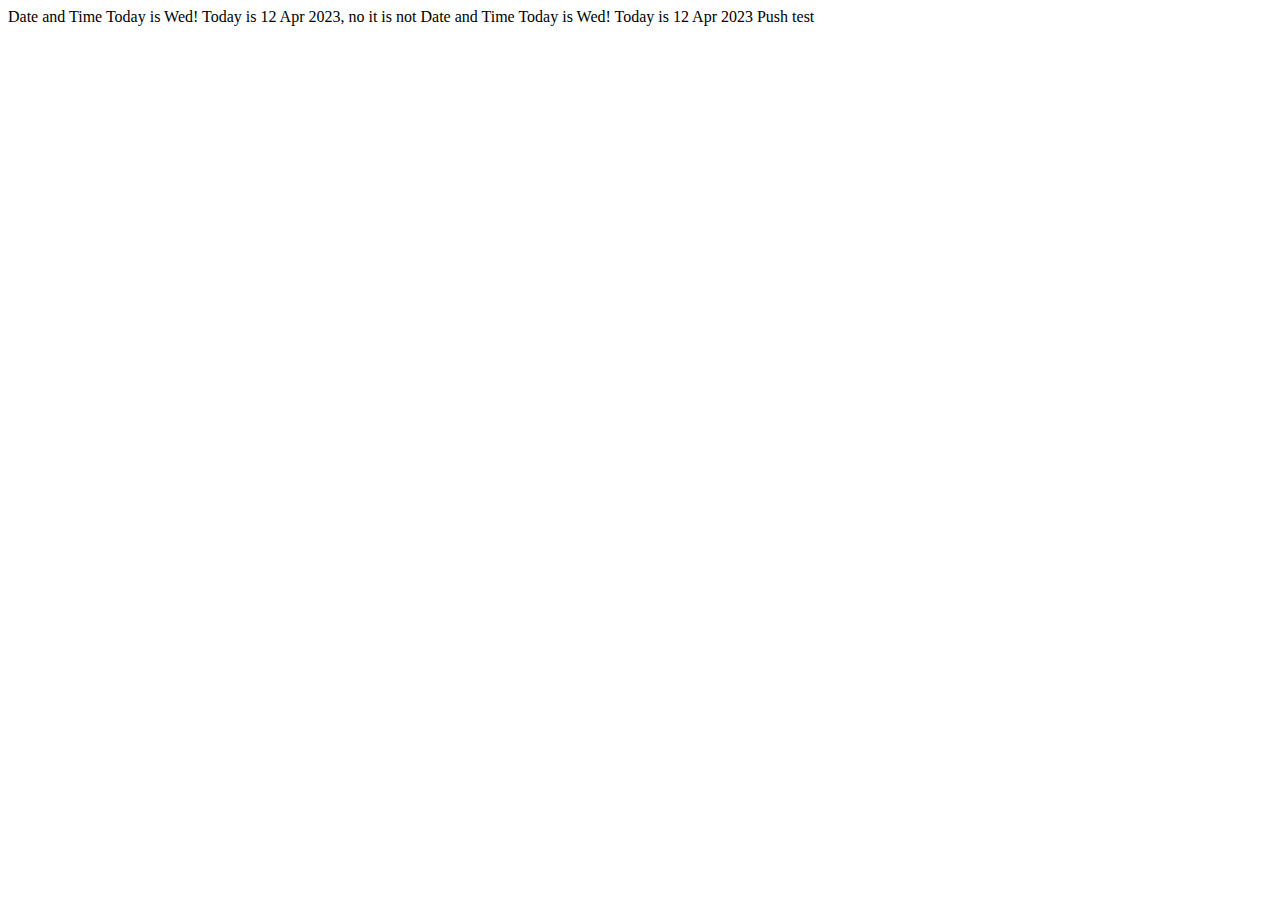
<file: index.html>
<!DOCTYPE html>
<html lang="en">
  <head>
    <meta charset="UTF-8" />
    <meta http-equiv="X-UA-Compatible" content="IE=edge" />
    <meta name="viewport" content="width=device-width, initial-scale=1.0" />

<head>
    <meta charset="UTF-8">
    <meta http-equiv="X-UA-Compatible" content="IE=edge">
    <meta name="viewport1111" content="width=device-width, initial-scale=1.0">
    <title>Welcome to my website_try</title>
  </head>
  <body>
</head>

<body>
    <div class="content">
      <span>Date and Time</span>
      <span>Today is Wed!</span>
      <span>Today is 12 Apr 2023, no it is not</span>
        <span>Date and Time</span>
        <span>Today is Wed!</span>
        <span>Today is 12 Apr 2023</span>
        <span>Push test</span>
    </div>
  </body>
</html>
</file>
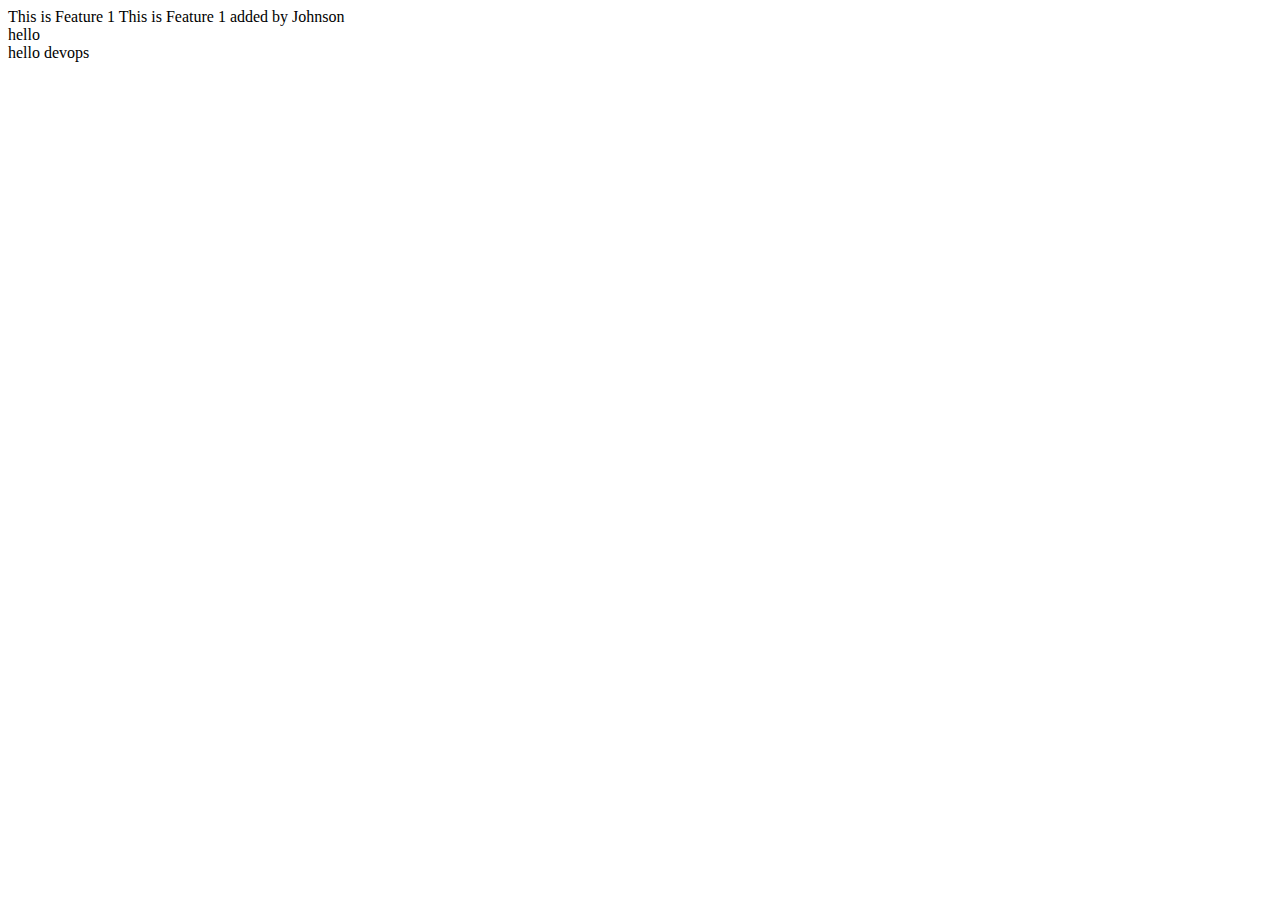
<file: feat1.html>
<!DOCTYPE html>
<html lang="en">
  <head>
    <meta charset="UTF-8" />
    <meta http-equiv="X-UA-Compatible" content="IE=edge" />
    <meta name="viewport" content="width=device-width, initial-scale=1.0" />
    <title>Feature 1 Webpage</title>
  </head>
  <body>
    <span>This is Feature 1</span>
    <span>This is Feature 1 added by Johnson</span>
    <div>hello</div>

    <span>hello devops</span>
  </body>
</html>
</file>
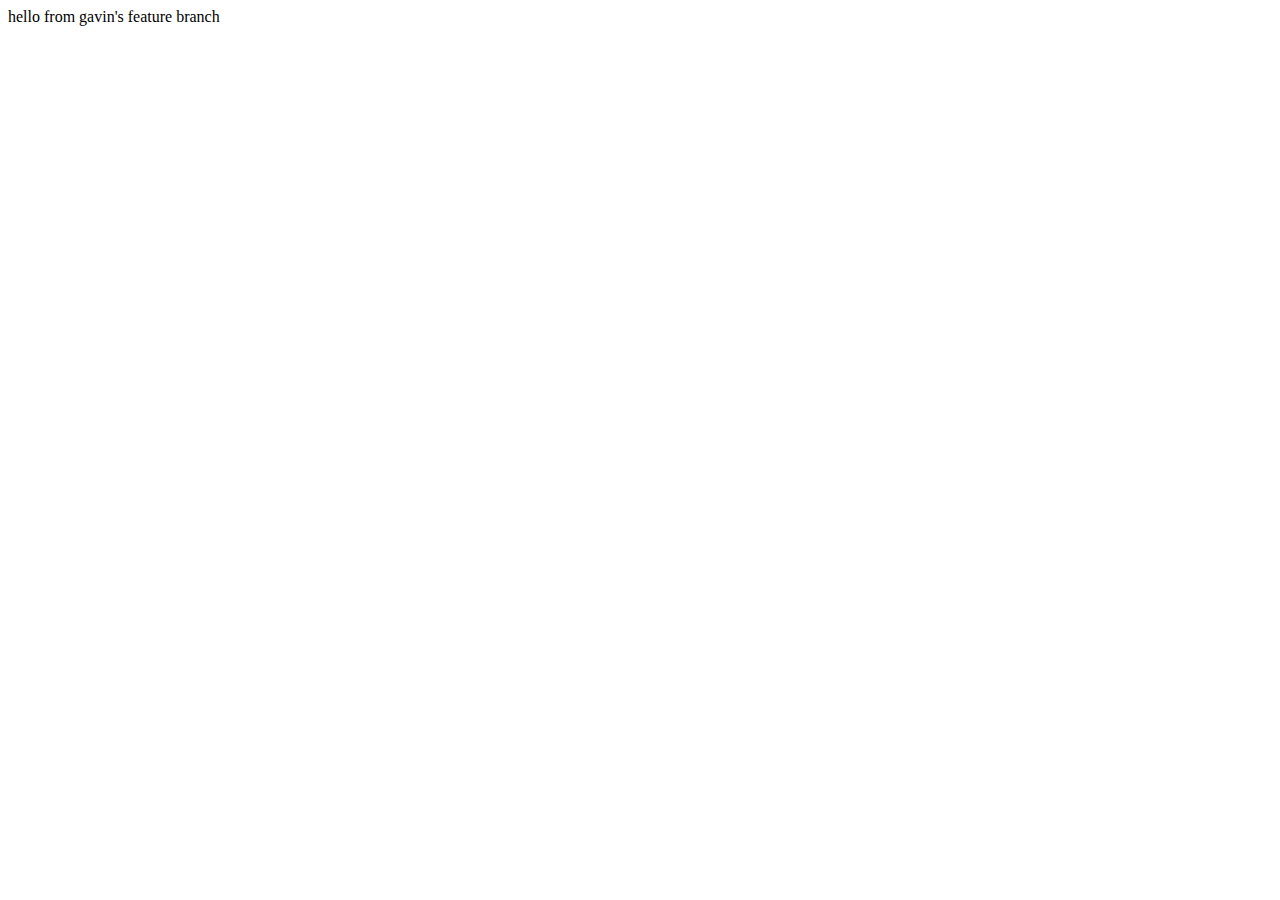
<file: gavin-feat.html>
<!DOCTYPE html>
<html lang="en">
<head>
    <meta charset="UTF-8">
    <meta http-equiv="X-UA-Compatible" content="IE=edge">
    <meta name="viewport" content="width=device-width, initial-scale=1.0">
    <title>Document</title>
</head>
<body>
    <div>hello from gavin's feature branch</div>
</body>
</html>
</file>
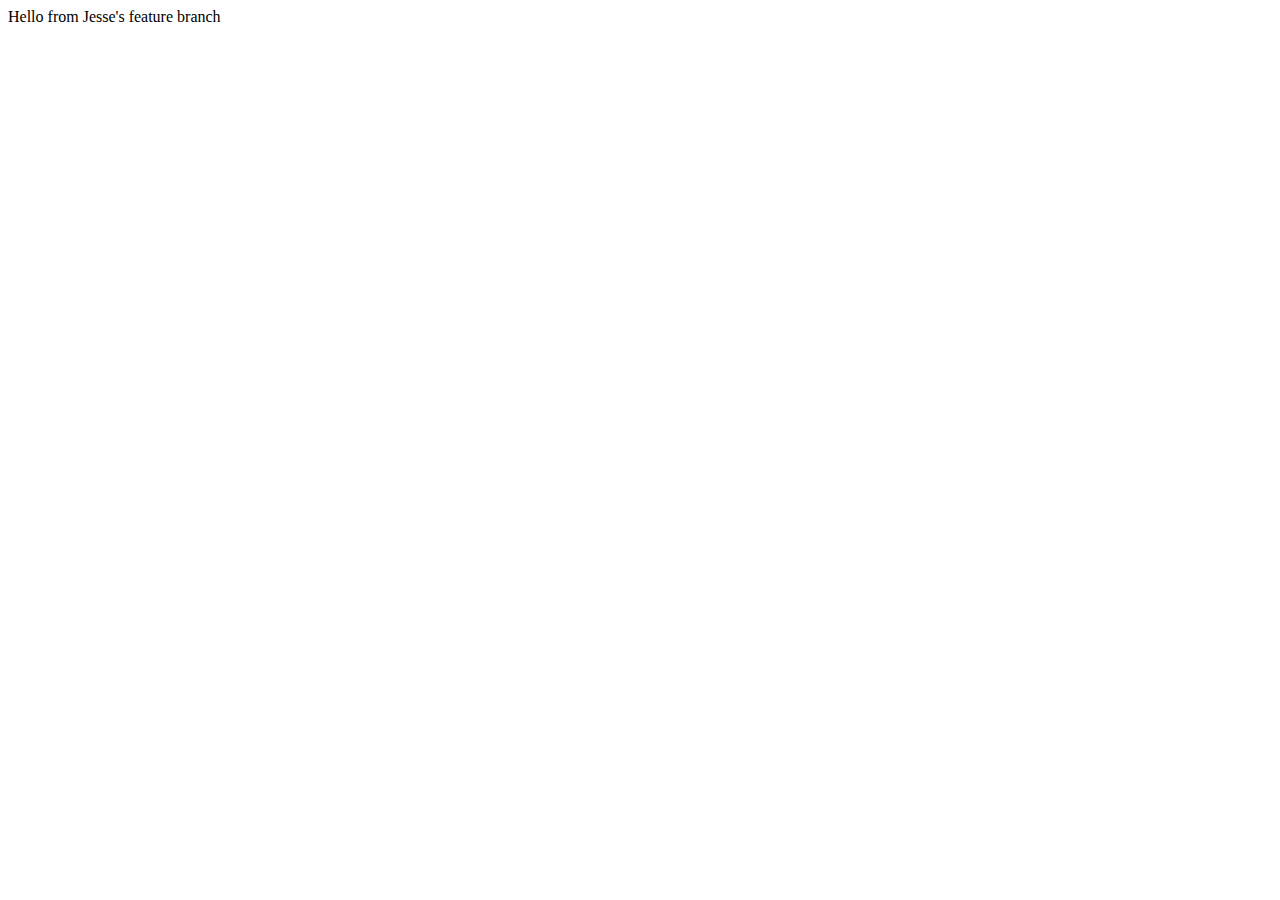
<file: jesse-feat.html>
<!DOCTYPE html>
<html lang="en">
<head>
    <meta charset="UTF-8">
    <meta http-equiv="X-UA-Compatible" content="IE=edge">
    <meta name="viewport" content="width=device-width, initial-scale=1.0">
    <title>Document</title>
</head>
<body>
    Hello from Jesse's feature branch
</body>
</html>
</file>
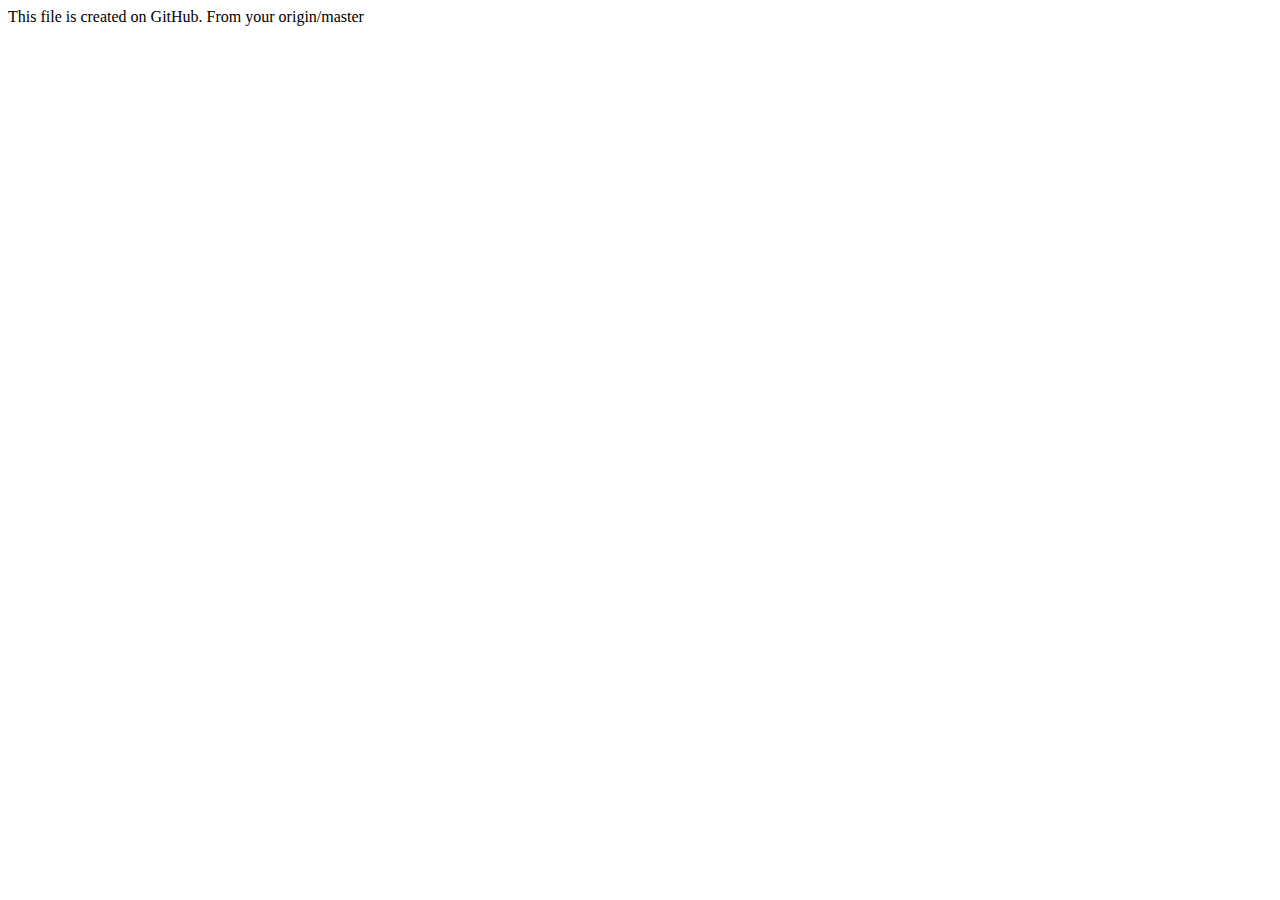
<file: NewWeb.html>
<!DOCTYPE html>
<html lang="en">
<head>
  <head>
    <meta charset="utf-8">
    <meta http-equiv="X-UA-Compatible" content="IE=edge">
    <meta name="viewport" content="width=device-width, initial-scale=1.0">
    <title>Welcome to my website</title>
  </head>

<body>This file is created on GitHub. From your origin/master</body>

</html>
</file>
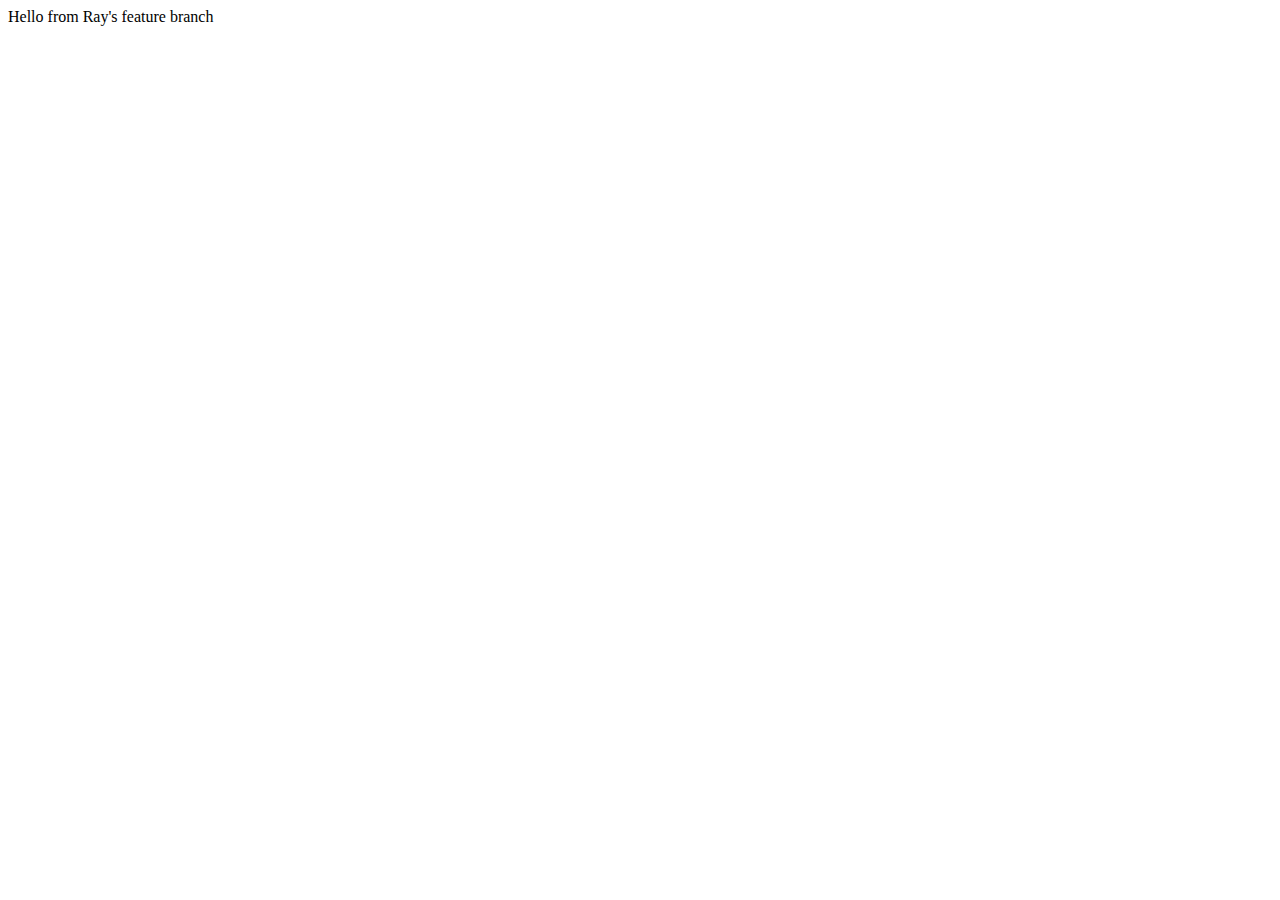
<file: ray-feat.html>
<!DOCTYPE html>
<html lang="en">
<head>
    <meta charset="UTF-8">
    <meta http-equiv="X-UA-Compatible" content="IE=edge">
    <meta name="viewport" content="width=device-width, initial-scale=1.0">
    <title>Document</title>
</head>
<body>
    Hello from Ray's feature branch
</body>
</html>
</file>
